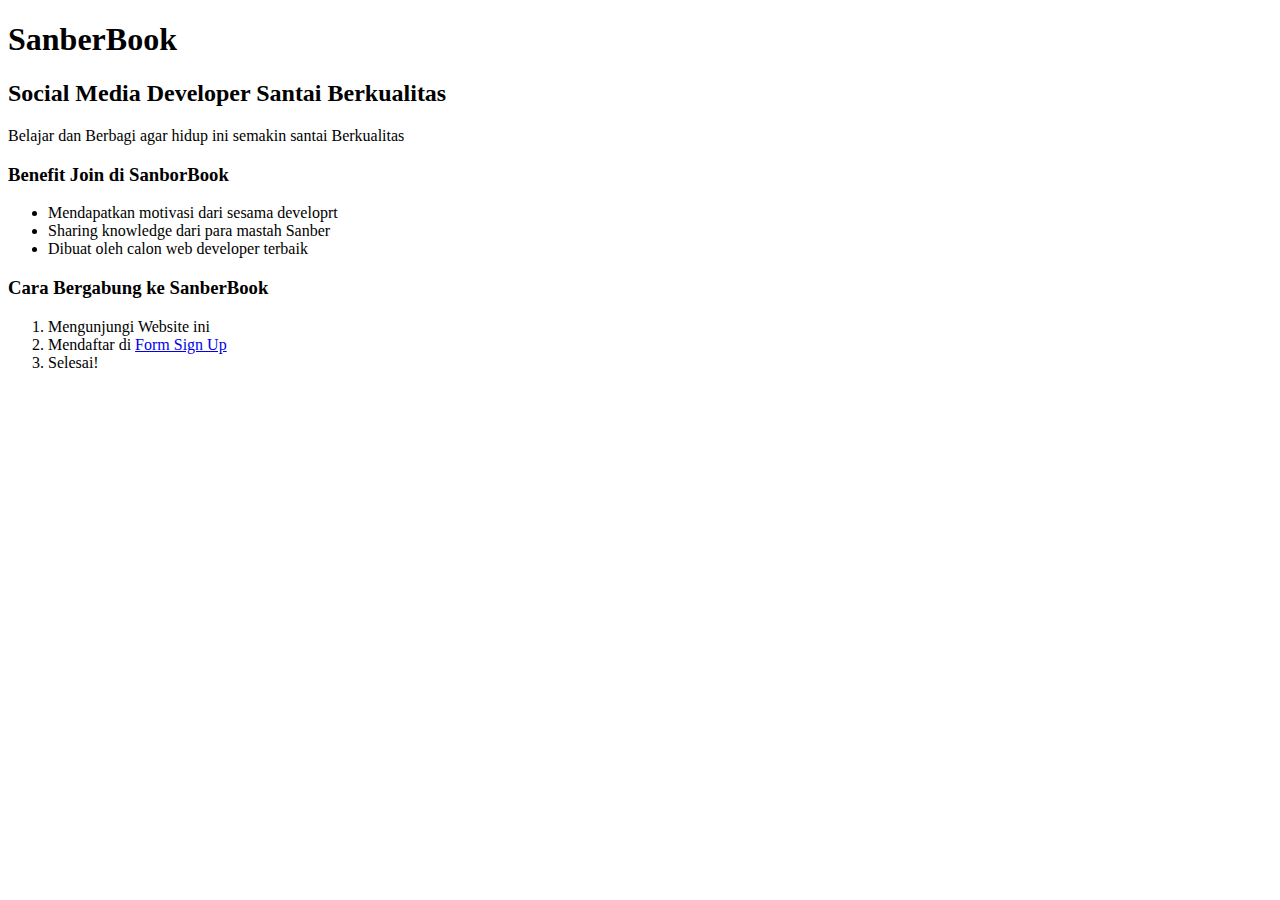
<file: Hari_01/index.html>
<!DOCTYPE html>
<html lang="en">
<head>
    <meta charset="UTF-8">
    <meta http-equiv="X-UA-Compatible" content="IE=edge">
    <meta name="viewport" content="width=device-width, initial-scale=1.0">
    <title>Document</title>
</head>
<body>
    <h1>SanberBook</h1>
    <h2>Social Media Developer Santai Berkualitas</h2>
    <p>Belajar dan Berbagi agar hidup ini semakin santai Berkualitas</p>
    <h3>Benefit Join di SanborBook</h3>
    <ul>
        <li>Mendapatkan motivasi dari sesama developrt</li>
        <li>Sharing knowledge dari para mastah Sanber</li>
        <li>Dibuat oleh calon web developer terbaik</li>
    </ul>
    <h3>Cara Bergabung ke SanberBook</h3>
    <ol>
        <li>Mengunjungi Website ini</li>
        <li>Mendaftar di <a href="form.html">Form Sign Up</a></li>
        <li>Selesai!</li>
    </ol>
</body>
</html>
</file>
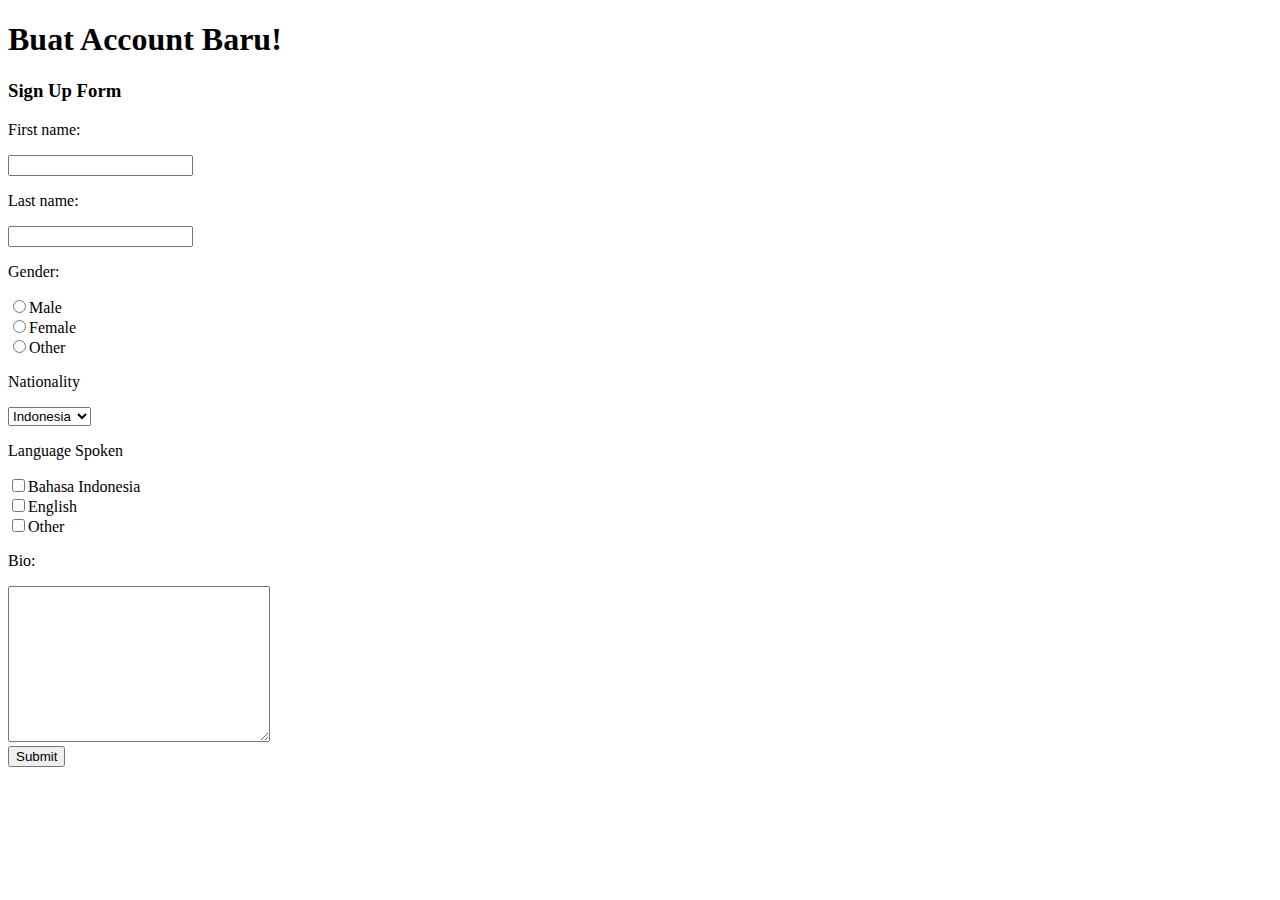
<file: Hari_01/form.html>
<!DOCTYPE html>
<html lang="en">
<head>
    <meta charset="UTF-8">
    <meta http-equiv="X-UA-Compatible" content="IE=edge">
    <meta name="viewport" content="width=device-width, initial-scale=1.0">
    <title>Sanbercode Day 01</title>
</head>
<body>
    <h1>Buat Account Baru!</h1>
    <h3>Sign Up Form</h3>
    <!-- BEGIN FORM -->
    <form action="welcome.html" method="get">
        <p>First name:</p>
        <input type="text" name="name" id="first">
        <p>Last name:</p>
        <input type="text" name="name" id="last">
        <p>Gender:</p>
        <input type="radio" name="gender" id="gender1" value="male"><label for="gender1">Male</label><br>
        <input type="radio" name="gender" id="gender2" value="female"><label for="gender2">Female</label><br>
        <input type="radio" name="gender" id="gender3" value="other"><label for="gender3">Other</label>
        <p>Nationality</p>
        <select name="nationlist" id="nation">
            <option value="Indonesia">Indonesia</option>
            <option value="Singapura">Singapura</option>
            <option value="Malaysia">Malaysia</option>
            <option value="Australia">Australia</option>
        </select>
        <p>Language Spoken</p>
        <input type="checkbox" name="language" id="language1" value="Bahasa Indonesia"><label for="language1">Bahasa Indonesia</label><br>
        <input type="checkbox" name="language" id="language2" value="English"><label for="language2">English</label><br>
        <input type="checkbox" name="language" id="language3" value="Other"><label for="language3">Other</label>
        <p>Bio:</p>
        <textarea name="bio" id="bio" cols="30" rows="10"></textarea><br>
        <input type="submit">
    </form>
    <!-- END FORM -->
</body>
</html>
</file>
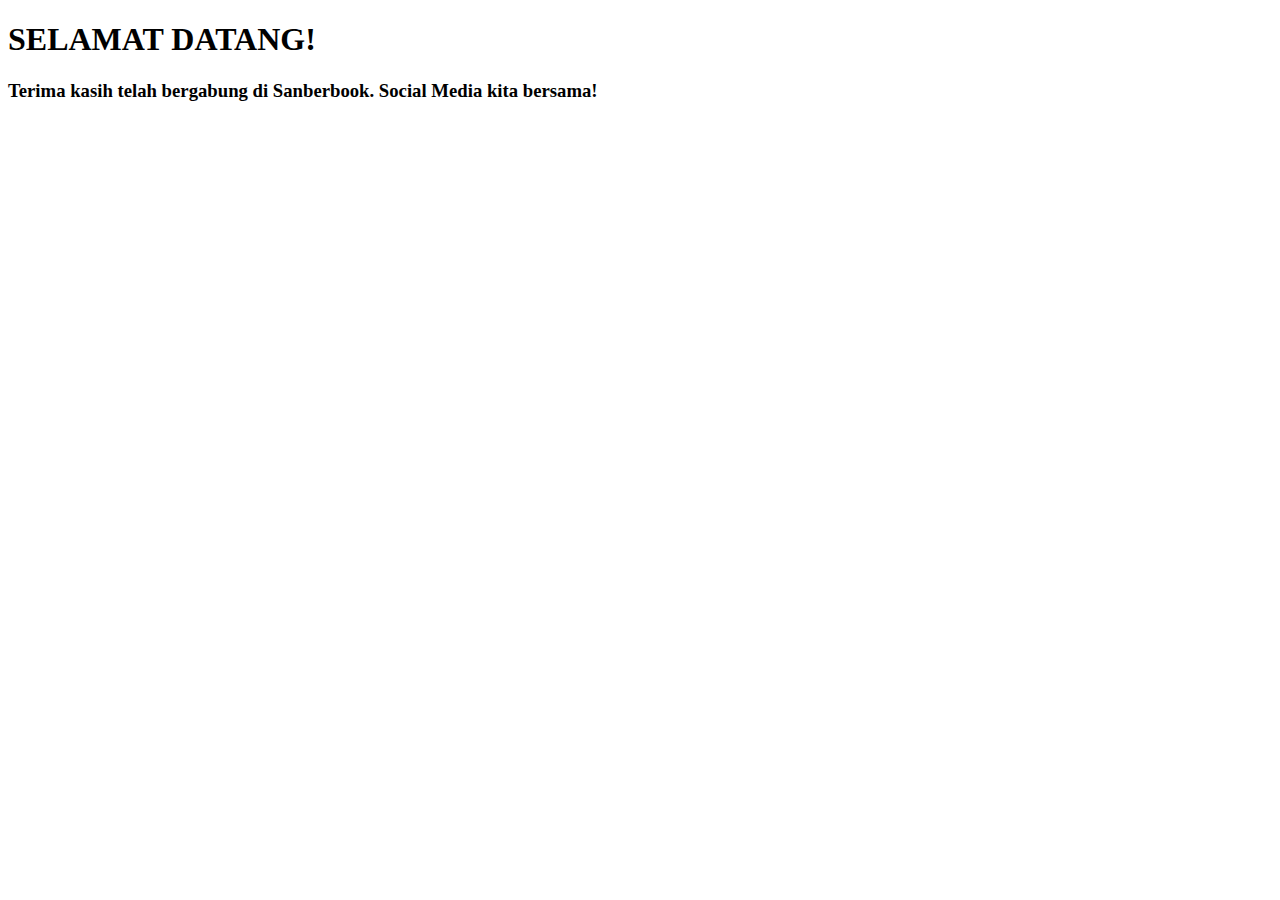
<file: Hari_01/welcome.html>
<!DOCTYPE html>
<html lang="en">
<head>
    <meta charset="UTF-8">
    <meta http-equiv="X-UA-Compatible" content="IE=edge">
    <meta name="viewport" content="width=device-width, initial-scale=1.0">
    <title>Sanbercode Day 01</title>
</head>
<body>
    <h1>SELAMAT DATANG!</h1>
    <h3>Terima kasih telah bergabung di Sanberbook. Social Media kita bersama!</h3>
</body>
</html>
</file>
